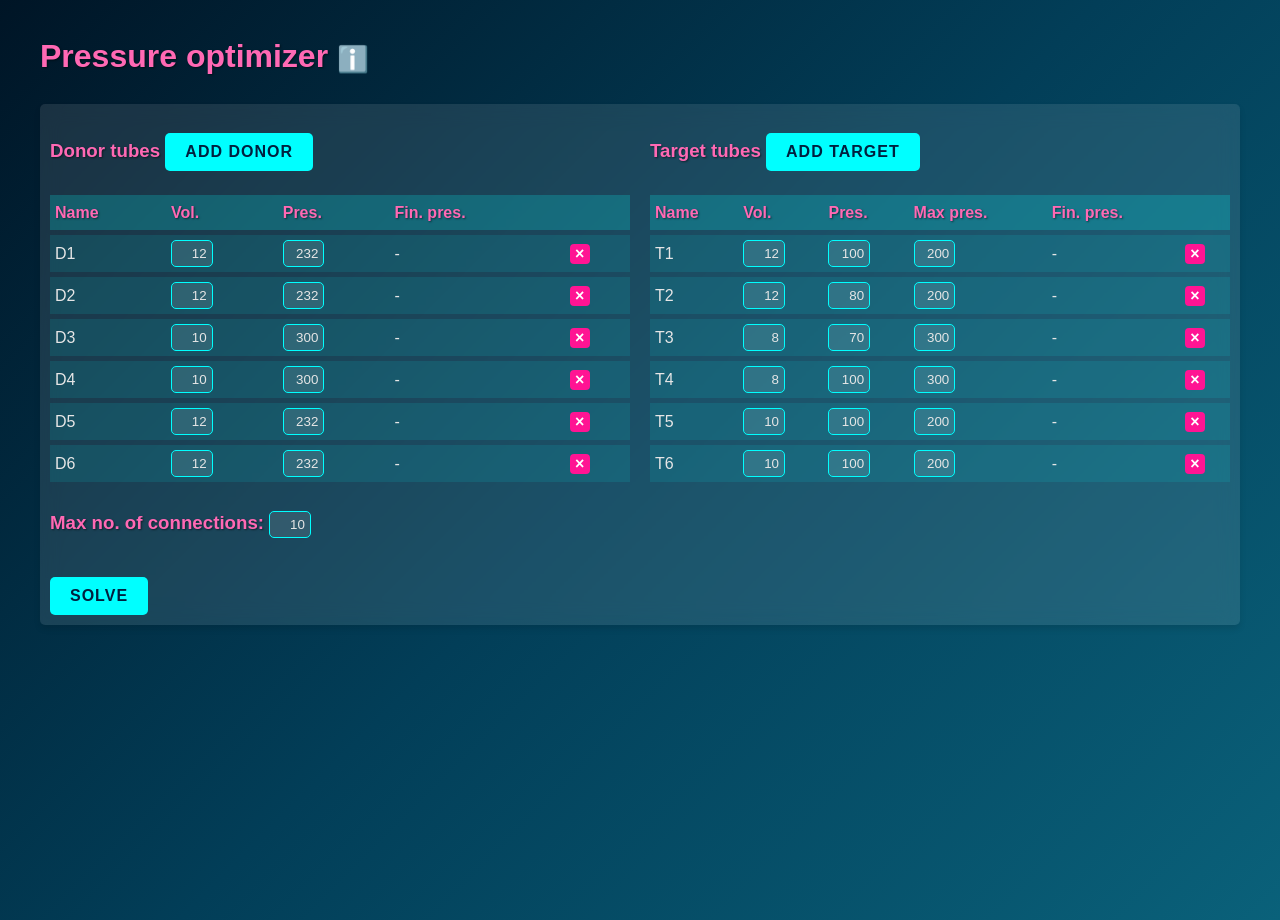
<file: docs/index.html>
<!DOCTYPE html>
<html lang="en">

<head>
    <meta charset="UTF-8">
    <meta name="viewport" content="width=device-width, initial-scale=1.0">
    <title>Pressure optimizer</title>
    <link rel="stylesheet" href="styles.css">
    <script src="pressure_optimization_wasm.js"></script>
    <script src="script.js" defer></script>
</head>

<body>
    <h1>Pressure optimizer
        <button id="infoButton" class="info-button">ℹ️</button>
    </h1>

    <div class="input-section">
        <div class="tubes-container">
            <div class="tube-column">
                <h3>Donor tubes <button onclick="addTube('donor', 12, 232)">Add donor</button></h3>
                <table id="donorInputs" class="tube-table">
                    <thead>
                        <tr>
                            <th>Name</th>
                            <th>Vol.</th>
                            <th>Pres.</th>
                            <th>Fin. pres.</th>
                            <th></th>
                        </tr>
                    </thead>
                    <tbody></tbody>
                </table>
            </div>
            <div class="tube-column">
                <h3>Target tubes <button onclick="addTube('target', 10, 100, 200)">Add target</button></h3>
                <table id="targetInputs" class="tube-table">
                    <thead>
                        <tr>
                            <th>Name</th>
                            <th>Vol.</th>
                            <th>Pres.</th>
                            <th>Max pres.</th>
                            <th>Fin. pres.</th>
                            <th></th>
                        </tr>
                    </thead>
                    <tbody></tbody>
                </table>
            </div>
        </div>

        <div class="solver-params">
            <h3>Max no. of connections: <input type="number" id="depthLeft" min="1" max="20" value="10"
                    onfocus="this.select()"></h3>
        </div>
        <button onclick="solveProblem()">Solve</button>
    </div>

    <div id="results" class="hidden">
        <div class="Objective">
            <h3>Elapsed time [s]: <span class="elapsed-time"></span></h3>
            <h3>No. of tests: <span class="num-tests"></span></h3>
            <h3>Worst case diff. (max - final): <span class="worst-objective"></span></h3>
            <h3>Average diff. (max - final): <span class="average-objective"></span></h3>
        </div>

        <div class="tube-column">
            <h3>Connection sequence</h3>
            <table id="connectionSequence" class="tube-table">
                <thead>
                    <tr>
                        <th>Connection</th>
                        <th>Donor before</th>
                        <th>Donor after</th>
                        <th>Target before</th>
                        <th>Target after</th>
                    </tr>
                </thead>
                <tbody></tbody>
            </table>
        </div>
    </div>

    <div id="infoModal" class="modal">
        <div class="modal-content">
            <span class="close">&times;</span>
            <h2>About</h2>
            <p>The pressure optimizer finds the order in which to connect donor tubes to target tubes
                to get an efficient gas transfer. It calculates the optimal sequence of transfers to achieve a pressure
                as close as possible to (but not exceeding) the maximum pressure of the target tube.</p>

            <h3>How to interpret the results</h3>
            <ul>
                <li><strong>Final pressure:</strong> These show the resulting pressures in each tube after all
                    transfers are complete.</li>
                <li><strong>Connection sequence:</strong> This table shows the sequence of transfers to perform:
                    <ul>
                        <li>Dx → Ty: Indicates a transfer from donor tube x to target tube y.</li>
                        <li>Pressures before/after: Shows the pressures in the donor and target tubes before and after
                            each transfer.</li>
                    </ul>
                </li>
            </ul>
            <p>Follow the connections in order to achieve the optimal transfer of gas.</p>

            <h3>Optimization specifics</h3>
            <p>The optimization is performed using explicit enumeration of possible connections, using
                some symmetries to avoid having to enumerate redundant combinations. The objective function, which is to
                be minimized,
                is lexicographic: </p>
            <ol>
                <li><strong>Worst case target:</strong> The difference between the maximum pressure and the final
                    pressure of the worst case target.</li>
                <li><strong>Average difference:</strong> The average of the differences between the maximum pressure and
                    the final pressure for all targets.</li>
                <li><strong>Number of connections:</strong> The number of steps in the sequence of connections to make.
                </li>
            </ol>
        </div>
    </div>

</body>

</html>
</file>
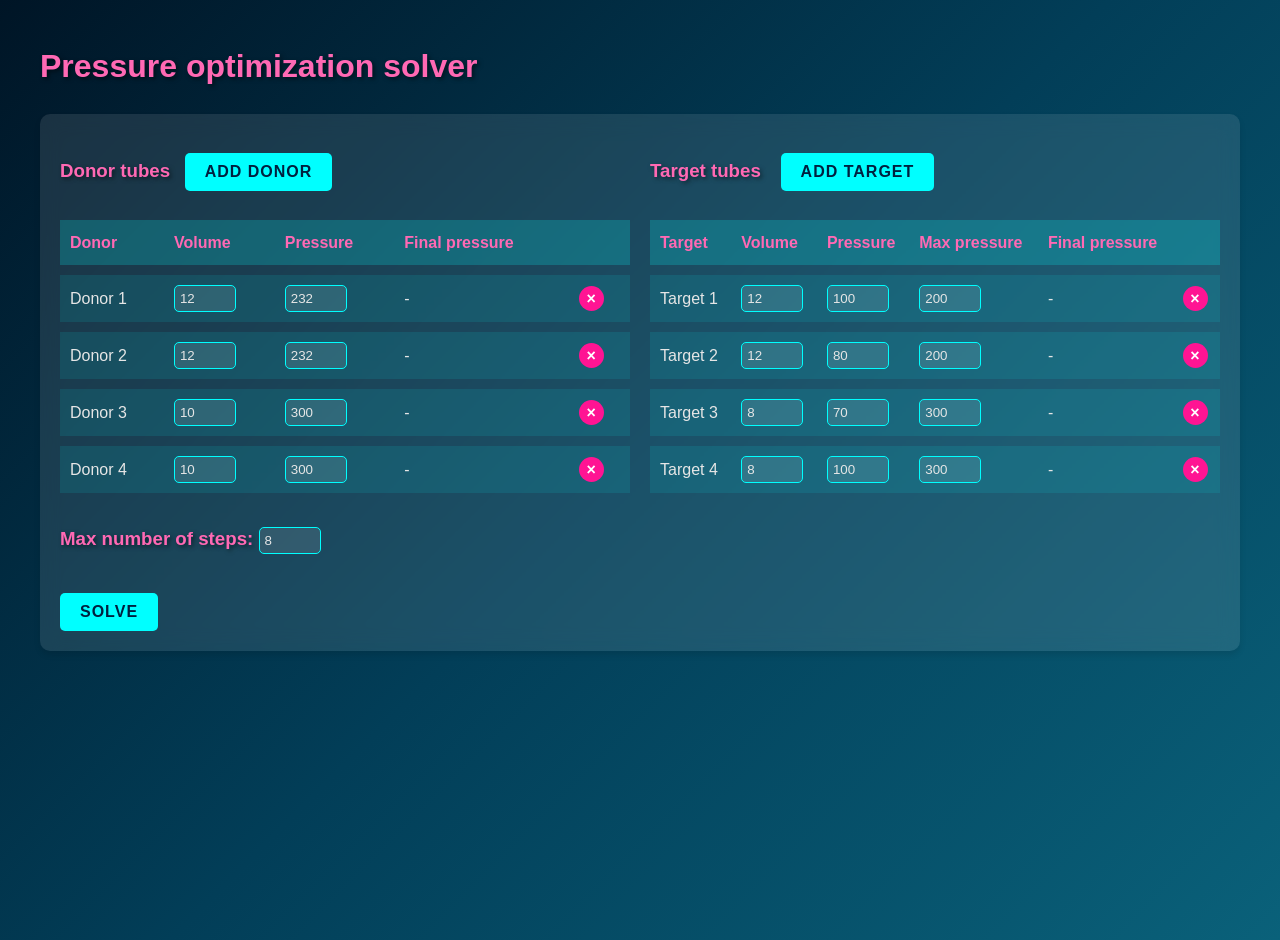
<file: web/index.html>
<!DOCTYPE html>
<html lang="en">

<head>
    <meta charset="UTF-8">
    <meta name="viewport" content="width=device-width, initial-scale=1.0">
    <title>Pressure optimization solver</title>
    <link rel="stylesheet" href="styles.css">
    <script src="pressure_optimization_wasm.js"></script>
    <script src="script.js" defer></script>
</head>

<body>
    <h1>Pressure optimization solver</h1>

    <div class="input-section">
        <div class="tubes-container">
            <div class="tube-column">
                <h3>Donor tubes &ensp;<button onclick="addTube('donor', 12, 232)">Add donor</button></h3>
                <table id="donorInputs" class="tube-table">
                    <thead>
                        <tr>
                            <th>Donor</th>
                            <th>Volume</th>
                            <th>Pressure</th>
                            <th>Final pressure</th>
                            <th></th>
                        </tr>
                    </thead>
                    <tbody></tbody>
                </table>
            </div>
            <div class="tube-column">
                <h3>Target tubes &ensp; <button onclick="addTube('target', 10, 100, 200)">Add target</button></h3>
                <table id="targetInputs" class="tube-table">
                    <thead>
                        <tr>
                            <th>Target</th>
                            <th>Volume</th>
                            <th>Pressure</th>
                            <th>Max pressure</th>
                            <th>Final pressure</th>
                            <th></th>
                        </tr>
                    </thead>
                    <tbody></tbody>
                </table>
            </div>
        </div>

        <div class="solver-params">
            <h3>Max number of steps: <input type="number" id="depthLeft" min="1" max="12" value="8"></h3>
        </div>

        <button onclick="solveProblem()">Solve</button>
    </div>

    <div id="progress" style="display: none;">
        <h3>Solving...</h3>
        <div id="progressBar"></div>
        <div id="currentBest"></div>
    </div>


    <div id="results" class="hidden">
        <h2>Results</h2>
        <div id="objectiveValue"></div>
        <div id="finalState"></div>
        <h3>Donation events</h3>
        <div id="events"></div>
    </div>

</body>

</html>
</file>
<file: docs/styles.css>
body {
    font-family: 'Arial', sans-serif;
    line-height: 1.6;
    color: #E6E6E6;
    max-width: 1200px;
    margin: 0 auto;
    padding: 10px;
    background: linear-gradient(135deg, #001526 0%, #023E58 50%, #0A617A 100%);
    min-height: 100vh;
}

h1,
h2,
h3 {
    color: #FF69B4;
    text-shadow: 1px 1px 2px rgba(0, 0, 0, 0.5);
}

.input-section {
    background-color: rgba(255, 255, 255, 0.1);
    padding: 10px;
    border-radius: 5px;
    margin-bottom: 10px;
    backdrop-filter: blur(10px);
    box-shadow: 0 4px 6px rgba(0, 0, 0, 0.1);
}

.tubes-container {
    display: flex;
    gap: 20px;
    flex-wrap: wrap;
}

.tube-column {
    flex: 1;
    min-width: 300px;
}

.tube-table {
    width: 100%;
    border-collapse: separate;
    border-spacing: 0 5px;
}

.tube-table th {
    text-align: left;
    padding: 5px;
    background-color: rgba(0, 255, 255, 0.2);
    color: #FF69B4;
    text-shadow: 1px 1px 2px rgba(0, 0, 0, 0.5);
}

.tube-table td {
    padding: 5px;
    background-color: rgba(0, 255, 255, 0.1);
}

.tube-table tr {
    transition: all 0.3s ease;
}

.tube-table tr:hover {
    transform: translateY(-1px);
    box-shadow: 0 5px 15px rgba(0, 0, 0, 0.3);
}

input[type="number"] {
    width: 4ch;
    background-color: rgba(255, 255, 255, 0.1);
    border: 1px solid #00FFFF;
    color: #E6E6E6;
    padding: 5px;
    border-radius: 5px;
    text-align: right;
    -webkit-appearance: none;
    -moz-appearance: textfield;
    appearance: textfield;
}

input[type="number"]::-webkit-outer-spin-button,
input[type="number"]::-webkit-inner-spin-button {
    -webkit-appearance: none;
    margin: 0;
}

button {
    background-color: #00FFFF;
    color: #00203FFF;
    border: none;
    padding: 10px 20px;
    font-size: 16px;
    cursor: pointer;
    transition: all 0.3s ease;
    border-radius: 5px;
    font-weight: bold;
    text-transform: uppercase;
    letter-spacing: 1px;
}

button:hover {
    background-color: #FF69B4;
    color: white;
    transform: translateY(-1px);
    box-shadow: 0 4px 8px rgba(0, 0, 0, 0.2);
}

.remove-tube {
    background-color: #FF1493;
    color: white;
    border: none;
    border-radius: 20%;
    width: 20px;
    height: 20px;
    font-size: 16px;
    cursor: pointer;
    display: flex;
    align-items: center;
    justify-content: center;
    transition: all 0.3s ease;
    padding: 0;
}

.remove-tube:hover {
    background-color: #FF69B4;
    transform: scale(1.1);
}

#results {
    background-color: rgba(0, 255, 255, 0.1);
    padding: 10px;
    border-radius: 10px;
    margin-top: 20px;
    backdrop-filter: blur(10px);
    box-shadow: 0 4px 6px rgba(0, 0, 0, 0.1);
}

.hidden {
    display: none;
}

.event {
    background-color: rgba(255, 255, 255, 0.1);
    padding: 15px;
    margin: 10px 0;
    border-radius: 10px;
    box-shadow: 0 2px 5px rgba(0, 0, 0, 0.2);
}

.solver-params {
    display: flex;
    flex-wrap: wrap;
    gap: 15px;
    margin-bottom: 20px;
}

.solver-params label {
    display: flex;
    flex-direction: column;
    align-items: flex-start;
    color: #00FFFF;
    font-weight: bold;
}

.solver-params input {
    margin-top: 5px;
}

#progress {
    margin-top: 20px;
    background-color: rgba(0, 255, 255, 0.1);
    padding: 20px;
    border-radius: 10px;
}

#progressBar {
    height: 20px;
    background-color: #00FFFF;
    width: 0;
    transition: width 0.5s ease-in-out;
}

#currentBest {
    margin-top: 10px;
    font-weight: bold;
    color: #FF69B4;
}

.info-button {
    background: none;
    border: none;
    padding: 0px;
    font-size: 0.8em;
    cursor: pointer;
    vertical-align: middle;
}

.info-button:hover {
    background-color: rgba(0, 255, 255, 0.0);
}

.modal {
    display: none;
    position: fixed;
    z-index: 1;
    left: 0;
    top: 0;
    width: 100%;
    height: 100%;
    overflow: auto;
    background-color: rgba(0, 0, 0, 0.4);
}

.modal-content {
    background-color: rgba(10, 97, 122, 0.9);
    margin: 1% auto;
    padding: 20px;
    border: 1px solid #888;
    width: 80%;
    max-width: 600px;
}

.close {
    color: #aaa;
    float: right;
    font-size: 28px;
    font-weight: bold;
    cursor: pointer;
}

.close:hover,
.close:focus {
    color: black;
    text-decoration: none;
    cursor: pointer;
}
</file>
<file: web/styles.css>
body {
    font-family: 'Arial', sans-serif;
    line-height: 1.6;
    color: #E6E6E6;
    max-width: 1200px;
    margin: 0 auto;
    padding: 20px;
    background: linear-gradient(135deg, #001526 0%, #023E58 50%, #0A617A 100%);
    min-height: 100vh;
}

h1,
h2,
h3 {
    color: #FF69B4;
    text-shadow: 2px 2px 4px rgba(0, 0, 0, 0.5);
}

.input-section {
    background-color: rgba(255, 255, 255, 0.1);
    padding: 20px;
    border-radius: 10px;
    margin-bottom: 20px;
    backdrop-filter: blur(10px);
    box-shadow: 0 4px 6px rgba(0, 0, 0, 0.1);
}

.tubes-container {
    display: flex;
    gap: 20px;
    flex-wrap: wrap;
}

.tube-column {
    flex: 1;
    min-width: 300px;
}

.tube-table {
    width: 100%;
    border-collapse: separate;
    border-spacing: 0 10px;
}

.tube-table th {
    text-align: left;
    padding: 10px;
    background-color: rgba(0, 255, 255, 0.2);
    color: #FF69B4;
}

.tube-table td {
    padding: 10px;
    background-color: rgba(0, 255, 255, 0.1);
}

.tube-table tr {
    transition: all 0.3s ease;
}

.tube-table tr:hover {
    transform: translateY(-0px);
    box-shadow: 0 5px 15px rgba(0, 0, 0, 0.3);
}

input[type="number"] {
    width: 50px;
    background-color: rgba(255, 255, 255, 0.1);
    border: 1px solid #00FFFF;
    color: #E6E6E6;
    padding: 5px;
    border-radius: 5px;
}

button {
    background-color: #00FFFF;
    color: #00203FFF;
    border: none;
    padding: 10px 20px;
    font-size: 16px;
    cursor: pointer;
    transition: all 0.3s ease;
    border-radius: 5px;
    font-weight: bold;
    text-transform: uppercase;
    letter-spacing: 1px;
}

button:hover {
    background-color: #FF69B4;
    color: white;
    transform: translateY(-2px);
    box-shadow: 0 4px 8px rgba(0, 0, 0, 0.2);
}

.remove-tube {
    background-color: #FF1493;
    color: white;
    border: none;
    border-radius: 50%;
    width: 25px;
    height: 25px;
    font-size: 16px;
    cursor: pointer;
    display: flex;
    align-items: center;
    justify-content: center;
    transition: all 0.3s ease;
    padding: 0;
}

.remove-tube:hover {
    background-color: #FF69B4;
    transform: scale(1.1);
}

#results {
    background-color: rgba(0, 255, 255, 0.1);
    padding: 20px;
    border-radius: 10px;
    margin-top: 20px;
    backdrop-filter: blur(10px);
    box-shadow: 0 4px 6px rgba(0, 0, 0, 0.1);
}

.hidden {
    display: none;
}

.event {
    background-color: rgba(255, 255, 255, 0.1);
    padding: 15px;
    margin: 10px 0;
    border-radius: 10px;
    box-shadow: 0 2px 5px rgba(0, 0, 0, 0.2);
}

.solver-params {
    display: flex;
    flex-wrap: wrap;
    gap: 15px;
    margin-bottom: 20px;
}

.solver-params label {
    display: flex;
    flex-direction: column;
    align-items: flex-start;
    color: #00FFFF;
    font-weight: bold;
}

.solver-params input {
    margin-top: 5px;
}

#progress {
    margin-top: 20px;
    background-color: rgba(0, 255, 255, 0.1);
    padding: 20px;
    border-radius: 10px;
}

#progressBar {
    height: 20px;
    background-color: #00FFFF;
    width: 0;
    transition: width 0.5s ease-in-out;
}

#currentBest {
    margin-top: 10px;
    font-weight: bold;
    color: #FF69B4;
}
</file>
